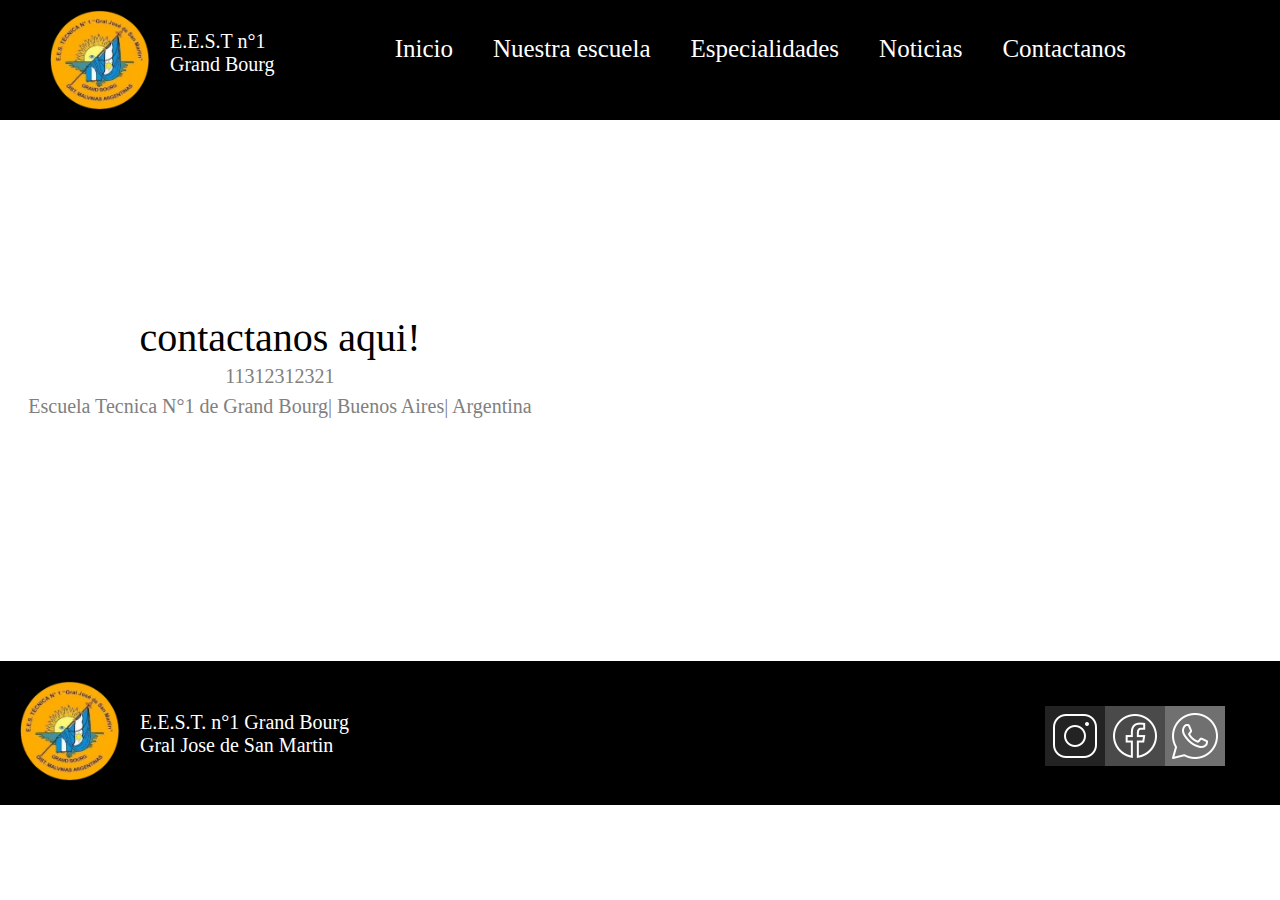
<file: contactanos.html>
<!DOCTYPE html>
<html lang="en">
<head>
    <meta charset="UTF-8">
    <meta name="viewport" content="width=device-width, initial-scale=1.0">
    <title>Document</title>
</head>
<style>
body{
    margin: 0px;
    padding: 0px;
}


nav{
			background-color: black;
			width:100%;
			height: 120px;
			position: fixed;
			z-index: 3;
		}
		nav div img{
			height: 100px;	
		}
		.nombreNav{
			color: white;
			font-size: 20px;
			margin: 20px;
			
		}
		.contenedor{
			display: flex;
			margin-left: 50px;
			margin-top: 10px;
		}
		.contenedor ul{
			display: flex;
			list-style: none;
			color: white;
			font-size: 25px;
			margin-left: 20px;
		}
		.contenedor ul li{
			padding-left: 40px;
		}
		.cambiaColor{
			color: white;
			transition: 0.5s;
		}
		.cambiaColor a{
			color: white;
			text-decoration: none;
			transition: 0.5s;
		}
		.cambiaColor:hover{
			transform:scale(1.1);
			transition:0.5s;
		}
		.cambiaColor a:hover{
			color: wheat;
			transition: 0.25s;
		}







        footer{
			margin-top: 40px;
			background-color:black;
			display: flex;
		}
		.divIconsFooter{
			height: 60px;
			margin-top:45px;
			margin-left: 700px;
		}
		.iconFooter{
			padding: 5px;
			margin-left: -4px;
			transition: 0.5s;
		}
		.iconFooter:hover{
			transform: scale(1.1);
			transition: 0.5s;
		}
		.parteDeAbajo{
			height: 100px;
			background-color: WHITE;
		
		}
</style>
<body>
    <nav>
		<div class="contenedor">
				<img src="img/logo.png">
				<a class="nombreNav">E.E.S.T n°1 <br>Grand Bourg</a>
				<ul>
				<li class="cambiaColor"><a href="index.html" >Inicio</a></li>
				<li class="cambiaColor"><a href="noticias.html">Nuestra escuela</a></li>
				<li class="cambiaColor"><a href="">Especialidades</a></li>
				<li class="cambiaColor"><a href="">Noticias</a></li>
				<li class="cambiaColor"><a href="">Contactanos</a></li>
			</ul>
		</div>
	</nav>

    <div class="mapswrapper">
        <iframe width="600" height="450" loading="lazy" allowfullscreen src="https://www.google.com/maps/embed/v1/place?key=AIzaSyBFw0Qbyq9zTFTd-tUY6dZWTgaQzuU17R8&q=Escuela%20T%C3%A9cnica%20N1%20Grand%20Bourg%20Buenos%20Aires%20Argentina&zoom=10&maptype=roadmap">
        </iframe>
        <style>
        .mapswrapper{background:#fff;padding-top: 160px; padding-left: 53%;}
        .mapswrapper iframe{border:0;position:relative;z-index:2}
        .mapswrapper a{color:rgba(0,0,0,0);position:absolute;left:0;top:0;z-index:0}
        .contactos{
            position: relative;
            bottom: 300px;
            right: 360px;
            margin-bottom: -100px;
        }
        </style>
    </div>
    <center>
    <div class="contactos">
        <a style="font-size: 40px;">contactanos aqui! <br></a>
        <a style="font-size: 20px; color: gray;line-height: 30px;">11312312321 <br> Escuela Tecnica N°1 de Grand Bourg| Buenos Aires| Argentina</a>
    </div></center>

    <footer>
		<a href=""><img src="img/logo.png" style="width: 100px;margin:20px ;"></a><a href="" style="color: white; font-size: 20px; margin-top: 50px;text-decoration: none;">E.E.S.T. n°1 Grand Bourg <br> Gral Jose de San Martin</a>
		<!--icons-->
		<div class="divIconsFooter"><!---->
			<a href=""><img class="iconFooter" src="img/icons8-instagram-50.png" style="background-color: rgb(35, 35, 35);"></a>
			<a href=""><img class="iconFooter" src="img/icons8-facebook-nuevo-50.png" style="background-color: rgb(74, 74, 74);"></a>
			<a href=""><img class="iconFooter" src="img/icons8-whatsapp-50.png" style="background-color: rgb(112, 112, 112);"></a>
		</div>
		<!--si hay mas redes sociales del colegio m avisan jajaxdlol-->
		<div class="parteDeAbajo">

		</div>
	</footer>
</body>
</html>
</file>
